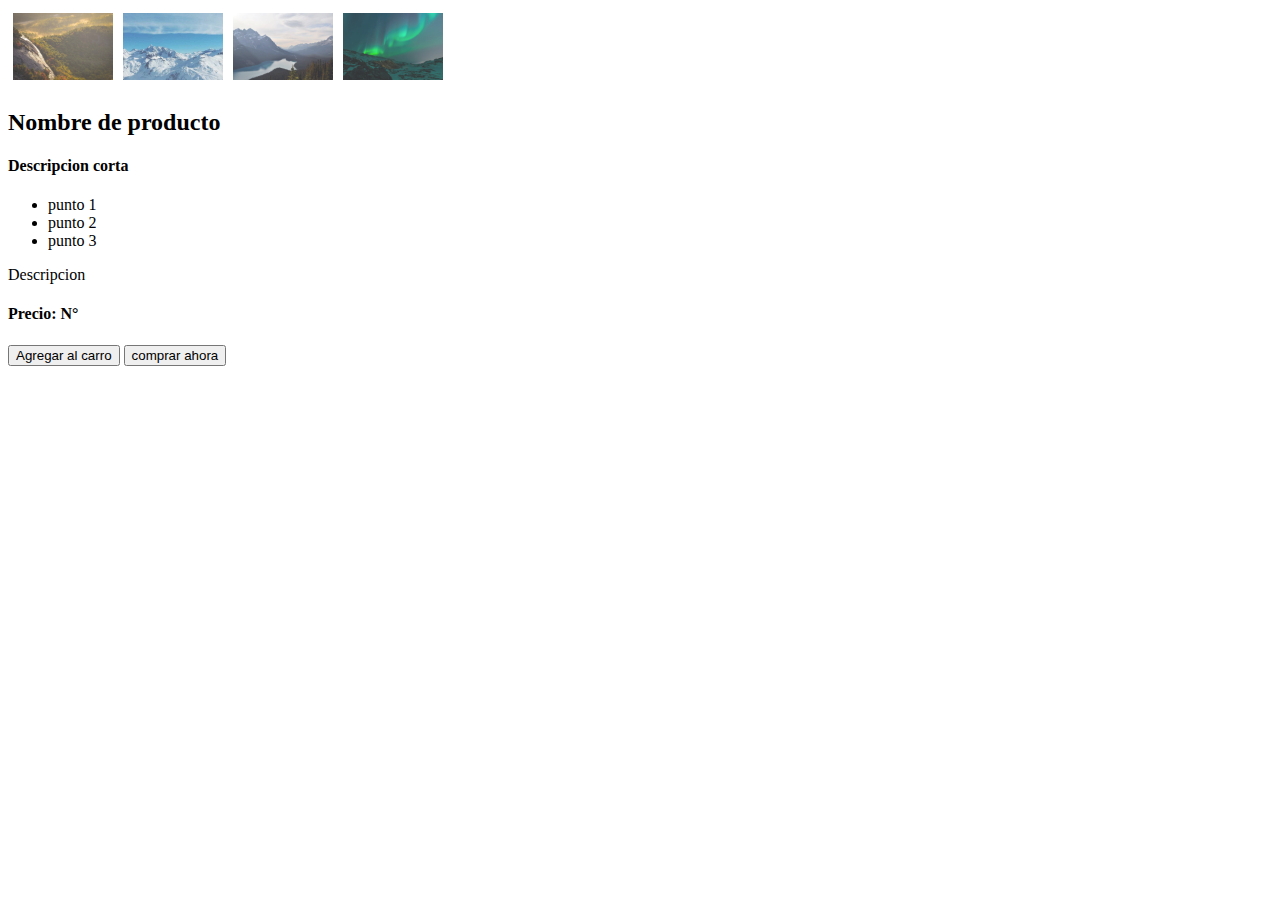
<file: productPage/productPage.html>
<!DOCTYPE html>
<html lang="en">
<head>
    <meta charset="UTF-8">
    <meta name="viewport" content="width=device-width, initial-scale=1.0">
    <title>Document</title>
    <link rel="stylesheet" href="productPage.css">
</head>
<body>
    <div><!--Este DIV queda a la izquierda, tomar como referencia a Amazon ChatGPT deberia bastar, en todo caso es parecido al canva que hicimos-->
        <div class="container">
            <span onclick="this.parentElement.style.display='none'" class="closebtn">&times;</span>
            <img id="expandedImg" style="width:435px">
            <div id="imgtext"></div>
        </div> 
        <div class="row">
            <!--Dejen estas imagenes de momento-->
            <div class="column">
            <img src="img_nature.jpg" style="width:100px" alt="Nature" onclick="myFunction(this);">
            </div>
            <div class="column">
            <img src="img_snow.jpg" style="width:100px" alt="Snow" onclick="myFunction(this);">
            </div>
            <div class="column">
            <img src="img_mountains.jpg" style="width:100px" alt="Mountains" onclick="myFunction(this);">
            </div>
            <div class="column">
            <img src="img_lights.jpg" style="width:100px" alt="Lights" onclick="myFunction(this);">
            </div>
        </div>
    </div>
    <div><!--Este DIV queda a la izquierda-->
        <h2>Nombre de producto</h2>
        <h4>Descripcion corta</h4>
        <ul>
            <li>punto 1</li>
            <li>punto 2</li>
            <li>punto 3</li>
        </ul>
        <p>Descripcion</p>
        <h4>Precio: N°</h4>
        <button>Agregar al carro</button>
        <button>comprar ahora</button>
    </div>
    <div></div>
    <script src="ProductPage.js"></script>
    
</body>
</html>
</file>
<file: productPage/productPage.css>
/* The grid: Four equal columns that floats next to each other */
 .column {
    float: left;
    padding: 5px;
  }
  
  /* Style the images inside the grid */
  .column img {
    opacity: 0.8;
    cursor: pointer;
  }
  
  .column img:hover {
    opacity: 1;
  }
  
  /* Clear floats after the columns */
  .row:after {
    content: "";
    display: table;
    clear: both;
  }
  
  /* The expanding image container (positioning is needed to position the close button and the text) */
  .container {
    position: relative;
    display: none;
  }
  
  /* Expanding image text */
  #imgtext {
    position: absolute;
    bottom: 15px;
    left: 15px;
    color: white;
    font-size: 20px;
  }
  
  /* Closable button inside the image */
  .closebtn {
    position: absolute;
    top: 10px;
    right: 15px;
    color: white;
    font-size: 35px;
    cursor: pointer;
  }
</file>
